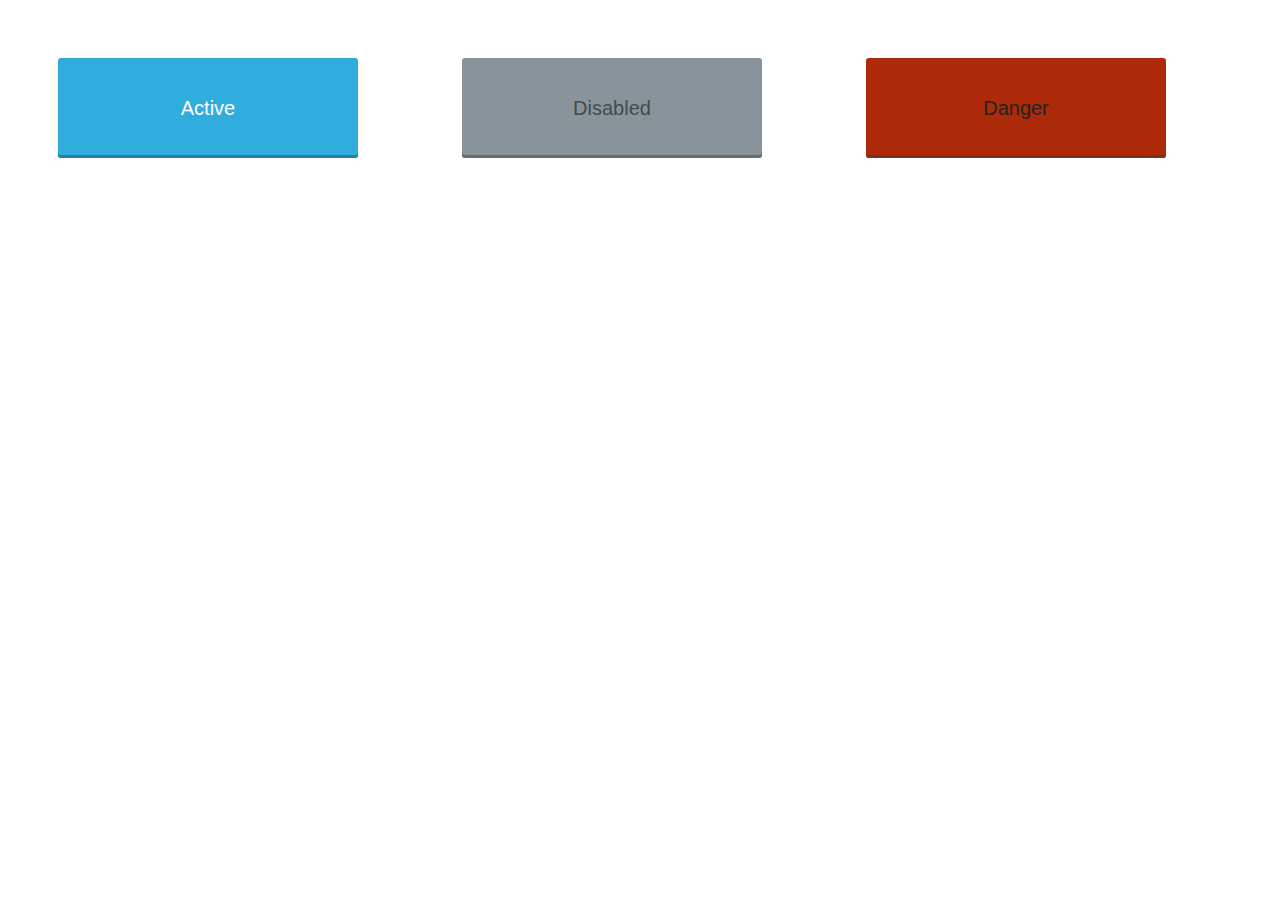
<file: tuskHtmlCSS/tusk3/index.html>
<!--#Напишите стили для кнопки, которая может иметь несколько состояний: active, disabled, danger. Цвета произвольные.-->

<!DOCTYPE html>
<html lang="en">
<head>
    <meta charset="UTF-8">
    <meta http-equiv="X-UA-Compatible" content="IE=edge">
    <meta name="viewport" content="width=device-width, initial-scale=1.0">
    <link rel="stylesheet" href="style.css">
    <title>Dev-IT Test Button</title>
</head>
<body>
    <div>
        <button type="button" class="active"><p class="active">Active</p></button>
        <button type="button" class="disabled" disabled="disabled"><p class="disabled">Disabled</p></button>
        <button type="button" class="danger"><p class="danger">Danger</p></button>
    </div>
</body>
</html>
</file>
<file: tuskHtmlCSS/tusk3/style.css>
/*#Напишите стили для кнопки, которая может иметь несколько состояний: active, disabled, danger. Цвета произвольные.*/
button{
    width: 300px;
    height: 100px;
    margin: 50px;
    padding: 15px;
    border: 5px;
    text-align: center;
    border-radius: 3px;
    transition: 0.2s

}
p.active{
    font-size:20px; 
    color: white;
    text-decoration: none;
}
p.disabled{
    font-size:20px; 
    color: rgb(69, 74, 76);
    text-decoration: none;
}
p.danger{
    font-size:20px; 
    color: rgb(36, 35, 35);
    text-decoration: none;
}
button.active{
    background-color: rgb(48, 172, 221);
    box-shadow: 0 -3px rgb(36, 128, 165) inset;
}
button.active:hover{ 
    background: rgb(15, 143, 194);
}
button.active:active{
    background: rgb(18, 172, 233);
    box-shadow: 0 3px rgb(27, 155, 206) inset;
}

button.disabled{
    background-color: rgb(136, 148, 153);
    box-shadow: 0 -3px rgb(102, 110, 114) inset;
}


button.danger{
    background-color: rgb(172, 42, 10);
    box-shadow: 0 -3px rgb(119, 49, 31) inset;
}
button.danger:hover{ 
    background: rgb(199, 53, 16);
}
button.danger:active{
    background: rgb(238, 66, 23);
    box-shadow: 0 3px rgb(189, 61, 29) inset;
}
</file>
